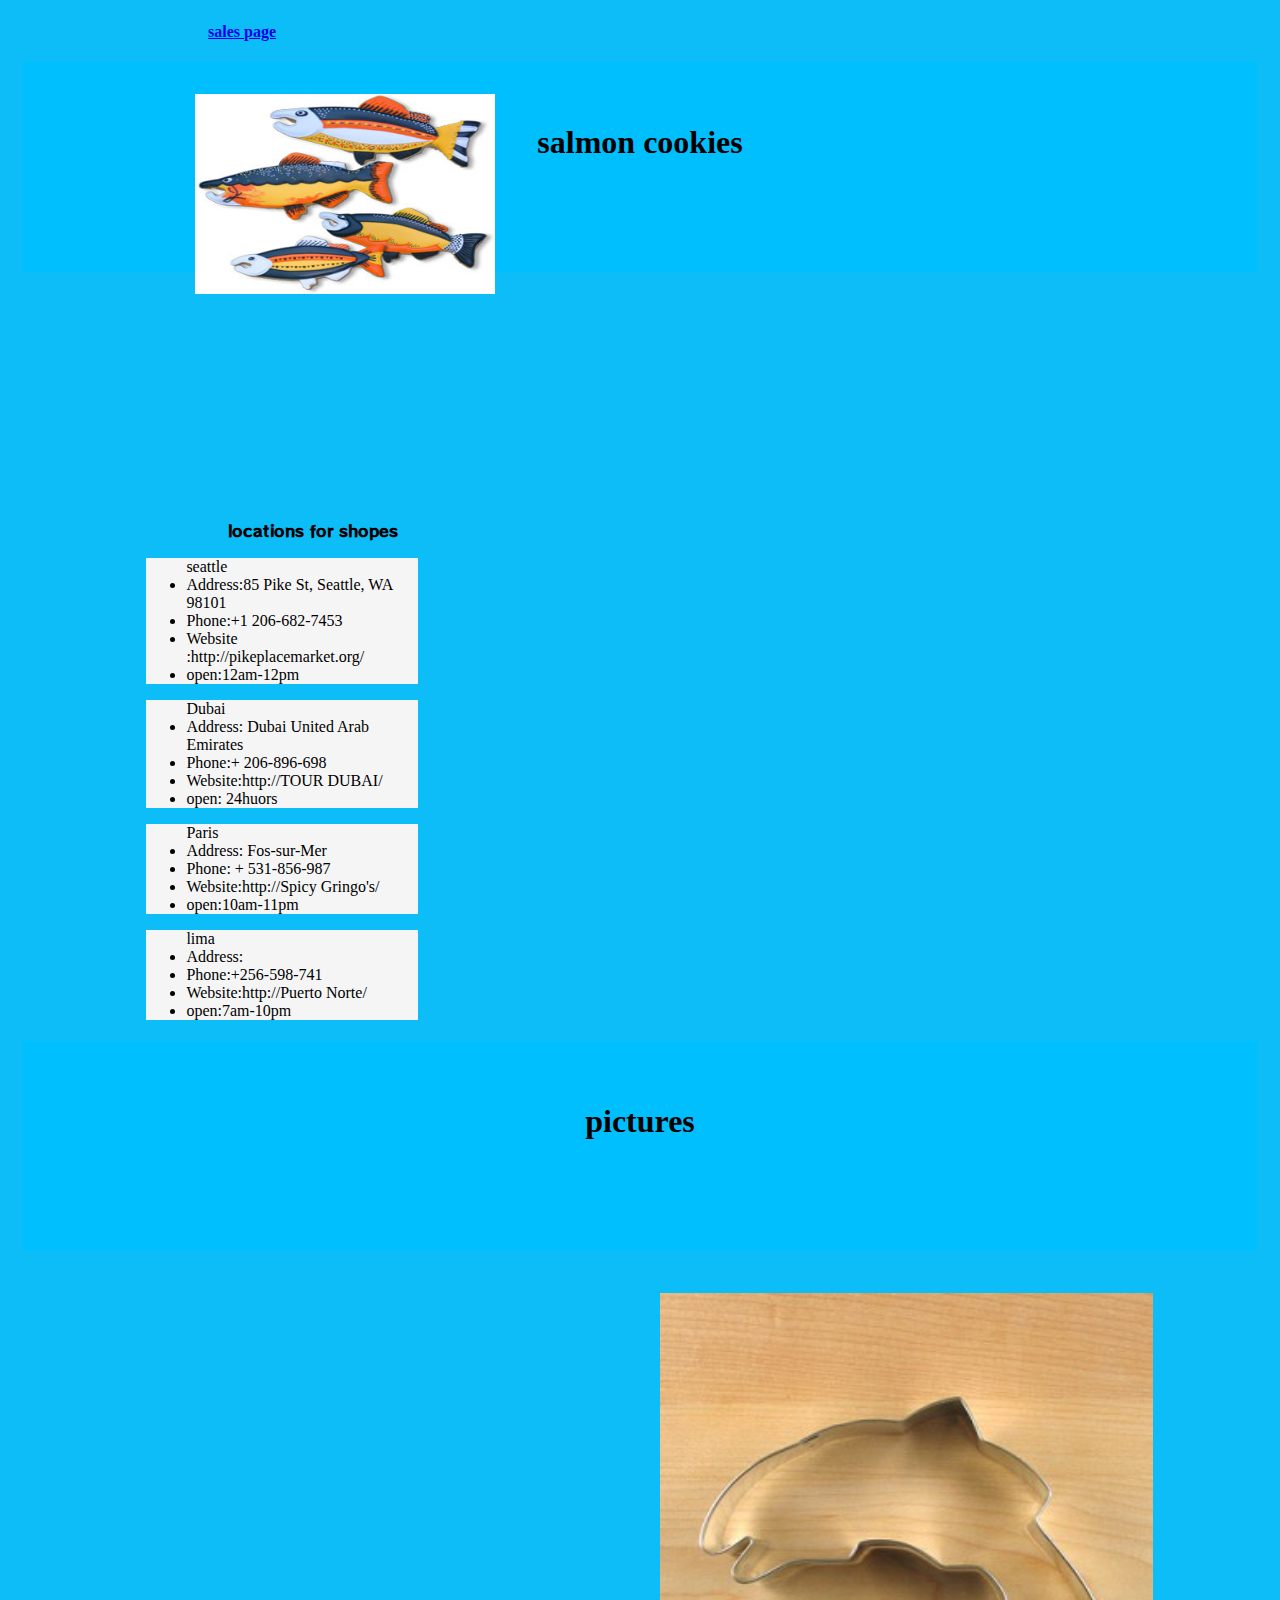
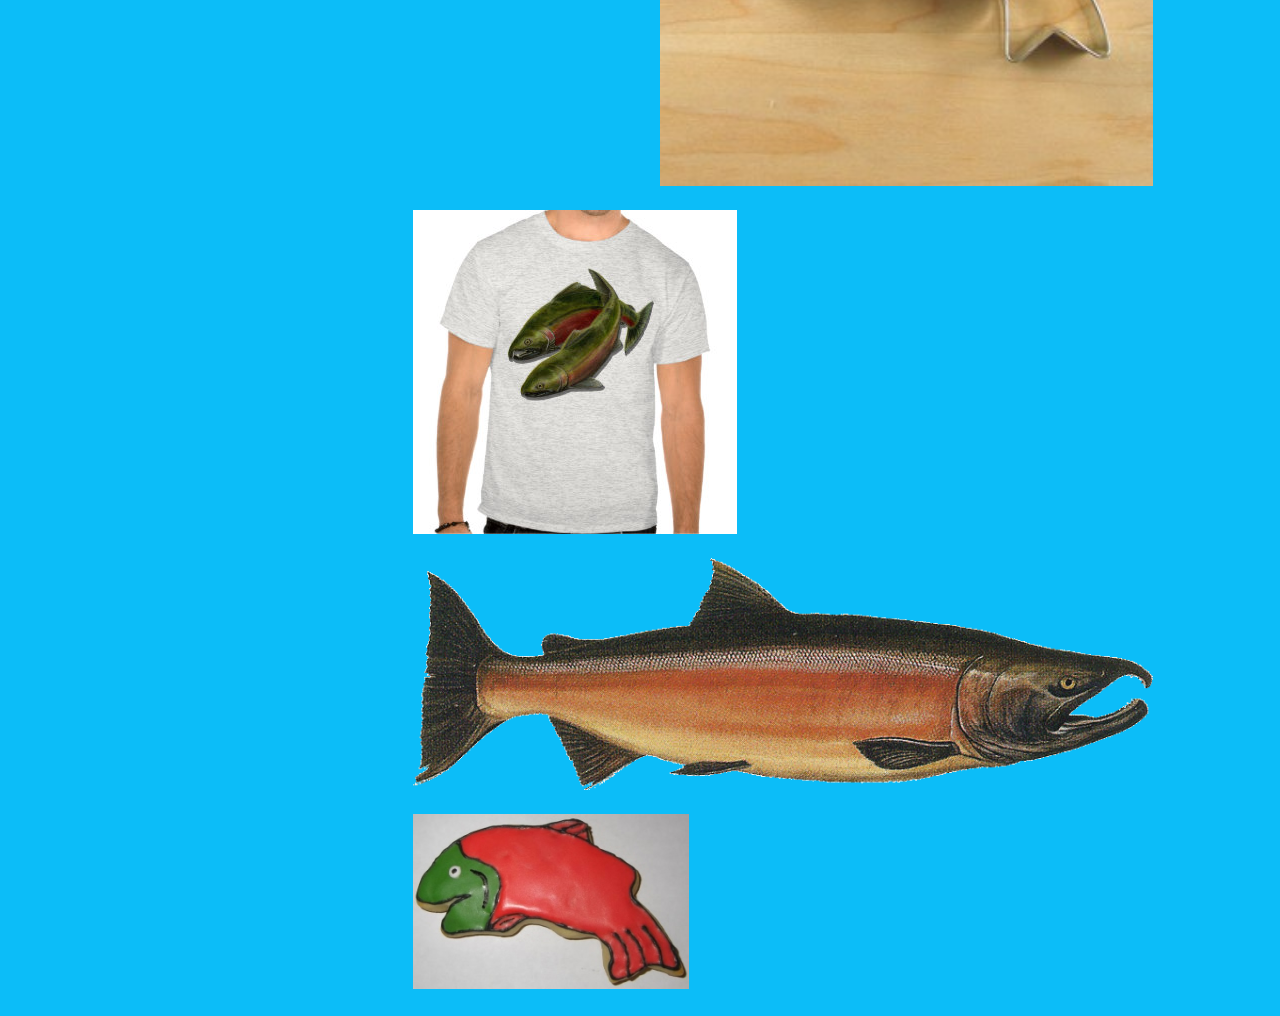
<file: index.html>
<!DOCTYPE html>
<html lang="en">

<head>
    <meta charset="UTF-8">
    <meta http-equiv="X-UA-Compatible" content="IE=edge">
    <meta name="viewport" content="width=device-width, initial-scale=1.0">
    <title>Document</title>
    <link rel="preconnect" href="https://fonts.gstatic.com">
    <link href="https://fonts.googleapis.com/css2?family=RocknRoll+One&display=swap" rel="stylesheet">
    <link rel="stylesheet" href="css/style.css">
</head>

<body>
    <header>
        <a href="sales.html">sales page</a>

        <h1>salmon cookies</h1>
        <div>
            <img src="img/fish.jpg" height="200px" width="300px">

        </div>

    </header>
    <main>
        <a herf="sales.html">locations for shopes</a>


        <nav id="seattle">
            <ul>seattle
                <li>Address:85 Pike St, Seattle, WA 98101 </li>
                <li>Phone:+1 206-682-7453</li>
                <li>Website :http://pikeplacemarket.org/</li>
                <li>open:12am-12pm</li>
            </ul>
        </nav>
        <nav id="dubai">
            <ul> Dubai
                <li>Address: Dubai United Arab Emirates</li>
                <li>Phone:+ 206-896-698</li>
                <li>Website:http://TOUR DUBAI/</li>
                <li>open: 24huors</li>
            </ul>
        </nav>
        <nav id="paris">
            <ul> Paris
                <li>Address: Fos-sur-Mer</li>
                <li>Phone: + 531-856-987</li>
                <li>Website:http://Spicy Gringo's/</li>
                <li>open:10am-11pm</li>
            </ul>
        </nav>
        <nav id="lima">
            <ul> lima
                <li>Address: </li>
                <li>Phone:+256-598-741</li>
                <li>Website:http://Puerto Norte/</li>
                <li>open:7am-10pm</li>
            </ul>
        </nav>
        
        
        <h1>pictures</h1>
        <section class="final">
            <img src="img/cutter.jpeg" alt="cutter pic" width="40%" height="20%" >
        </section>
        <section class="first">
            <img src="img/shirt.jpg" alt="shirt pic"><br>
            <img src="img/salmon.png" alt="salomn pic" width="60%"><br>
            <img src="img/frosted-cookie.jpg" alt="frosted pic">

        </section>



        <script src="app.js"></script>
    </main>
</body>

</html>
</file>
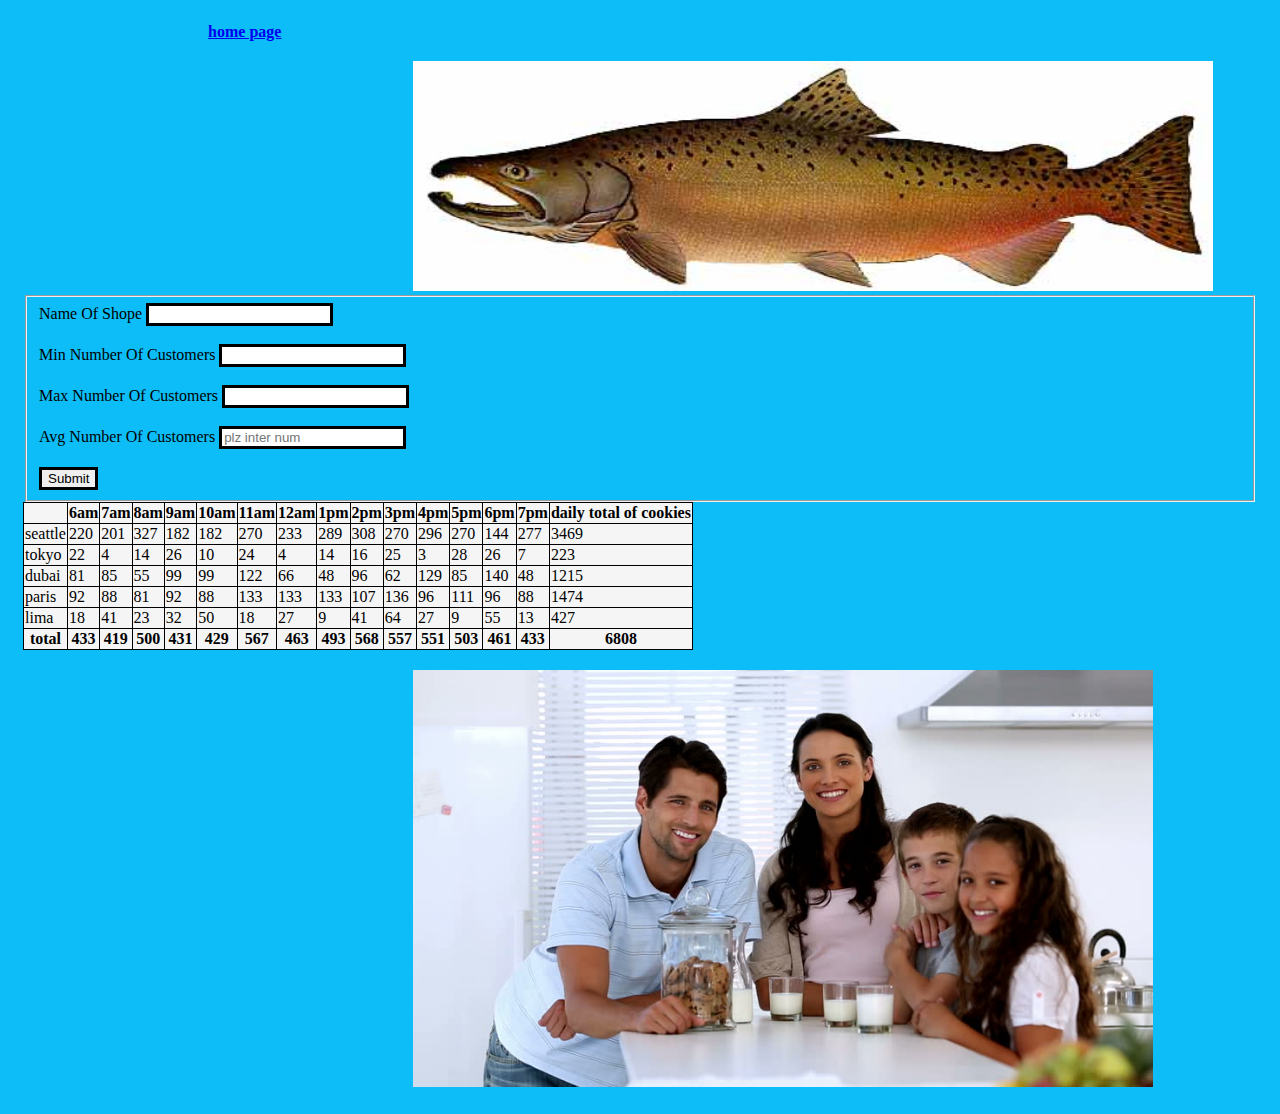
<file: sales.html>
<!DOCTYPE html>
<html lang="en">

<head>
    <meta charset="UTF-8">
    <meta http-equiv="X-UA-Compatible" content="IE=edge">
    <meta name="viewport" content="width=device-width, initial-scale=1.0">
    <title>Document</title>
    <link rel="stylesheet" href="css/style.css">
</head>

<body id="pic">
    <a href="index.html">home page</a>
    
        <img src="img/chinook.jpg" alt="cutter pic" width="800px" height="230px">
    

    <main >
        <form action=" " id="shopeForm">
            <fieldset>
                <label for="nameField">Name Of Shope</label>
                <input type="text" id="nameField" name="nameField">
                <br>
                <br>

                <label for="minField">Min Number Of Customers</label>
                <input type="number" id="minField" name="minField">
                <br>
                <br>

                <label for="maxField">Max Number Of Customers</label>
                <input type="number" id="maxField" name="maxField">
                <br>
                <br>

                <label for="avgField">Avg Number Of Customers</label>
                <input type="number" id="avgField" name="avgField" placeholder="plz inter num">
                <br>
                <br>
                <input type="submit">
            </fieldset>
        </form>
        
    </main>
    <div id="parent"></div>
    <!-- <div id="container"></div> -->


    <script src="app.js"></script>

    <img src="img/family.jpg" alt="chinook pic" width="60%" height="20%">


</body>

</html>
</file>
<file: css/style.css>
*{
    box-sizing: border-box;
}



table,td,tr,th{
border: 1px solid black;
    border-collapse: collapse;
}
body{
    background-color:rgb(12, 189, 248);
    padding: 15px;
    font-family: sans-serif Georgia;
}
header div img{
    position: relative;
    right: 42%;
    bottom: 220px;

}
main a{
    font-family: 'RocknRoll One', sans-serif;
    font-weight: bolder;
    padding: 20px;
}
    

h1{
    background-color: deepskyblue;
    text-align: center;
    height: 210px;
    padding-top: 5%;

}
a{
    font-weight: bolder;
    margin-left: 15%;
}
.final{
    position: relative;
    left: 20%;
}
#seattle{
background-color: whitesmoke;
margin-left: 10%;
margin-right: 68%;
}


#dubai{
background-color: whitesmoke;
margin-left: 10%;
margin-right: 68%;

}
#first{
    display: inline;
}
#paris{
    background-color: whitesmoke;
    margin-left: 10%;
    margin-right: 68%;

}
#lima{
    background-color: whitesmoke;
    margin-left: 10%;
    margin-right: 68%;

}


input:invalid {
    border:8px dashed red;
  }
  
  input:valid {
    border: 3px solid black;
  }



  input:invalid:required {
    background-image: linear-gradient(to right, pink, lightgreen);
  }

img{
      position: relative;
      margin-left: 690px;
  }
  table{
      background-color: whitesmoke;
  }
  img{
      text-align: center;
      position: relative;
      right: 300px;
      margin-top: 20px;
  }
</file>
